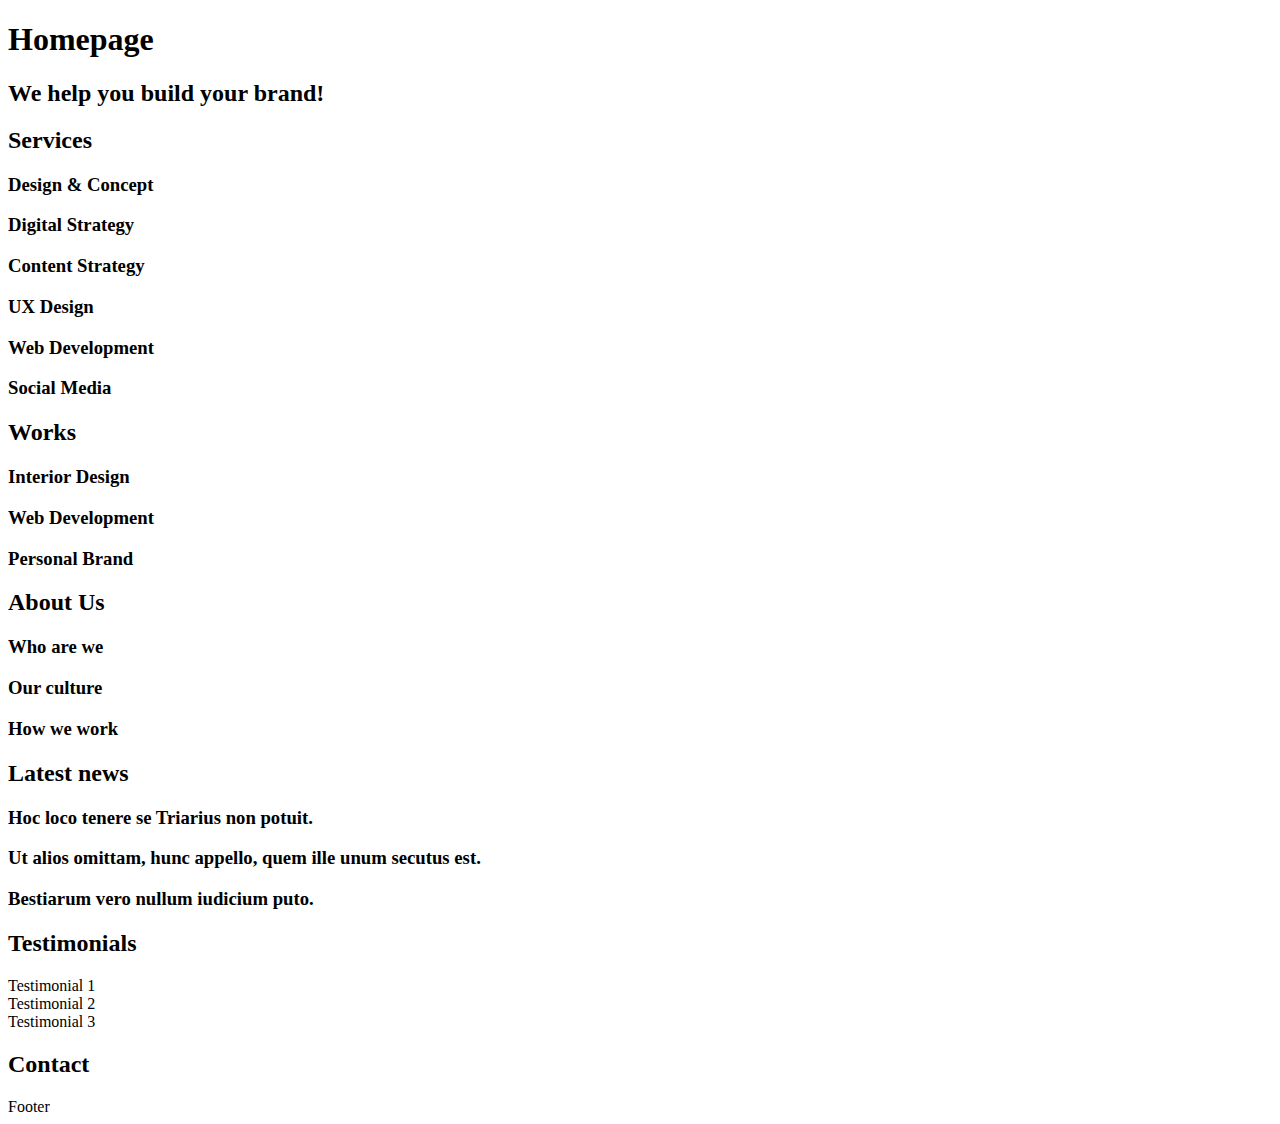
<file: 0x00-html_advanced/10-index.html>
<!DOCTYPE html>
<html lang="en" dir="ltr">
  <head>
    <meta charset="utf-8">
    <meta name="viewport" content="width=device-width, initial-scale=1.0, viewport-fit=cover">
    <meta name="description" content="Techium is a digital agency">
    <link rel="icon" type="image/png" sizes="32x32" href="./favicon.png">
    <link rel="icon" type="image/x-icon" href="./favicon.ico">
    <title>Homepage - Techium</title>
  </head>
  <body>
    <header>
      <nav></nav>
    </header>
    <main>
      <h1>Homepage</h1>
      <section>
        <h2>We help you build your brand!</h2>
      </section>
      <section>
        <h2>Services</h2>
        <h3>Design & Concept</h3>
        <h3>Digital Strategy</h3>
        <h3>Content Strategy</h3>
        <h3>UX Design</h3>
        <h3>Web Development</h3>
        <h3>Social Media</h3>
      </section>
      <section>
        <h2>Works</h2>
        <article>
          <h3>Interior Design</h3>
        </article>
        <article>
          <h3>Web Development</h3>
        </article>
        <article>
          <h3>Personal Brand</h3>
        </article>
      </section>
      <section>
        <h2>About Us</h2>
        <h3>Who are we</h3>
        <h3>Our culture</h3>
        <h3>How we work</h3>
      </section>
      <section>
        <h2>Latest news</h2>
        <article>
          <h3>Hoc loco tenere se Triarius non potuit.</h3>
        </article>
        <article>
          <h3>Ut alios omittam, hunc appello, quem ille unum secutus est.</h3>
        </article>
        <article>
          <h3>Bestiarum vero nullum iudicium puto.</h3>
        </article>
      </section>
      <section>
        <h2>Testimonials</h2>
        <article>Testimonial 1</article>
        <article>Testimonial 2</article>
        <article>Testimonial 3</article>
      </section>
      <section>
        <h2>Contact</h2>
      </section>
    </main>
    <footer>Footer</footer>
  </body>
</html>
</file>
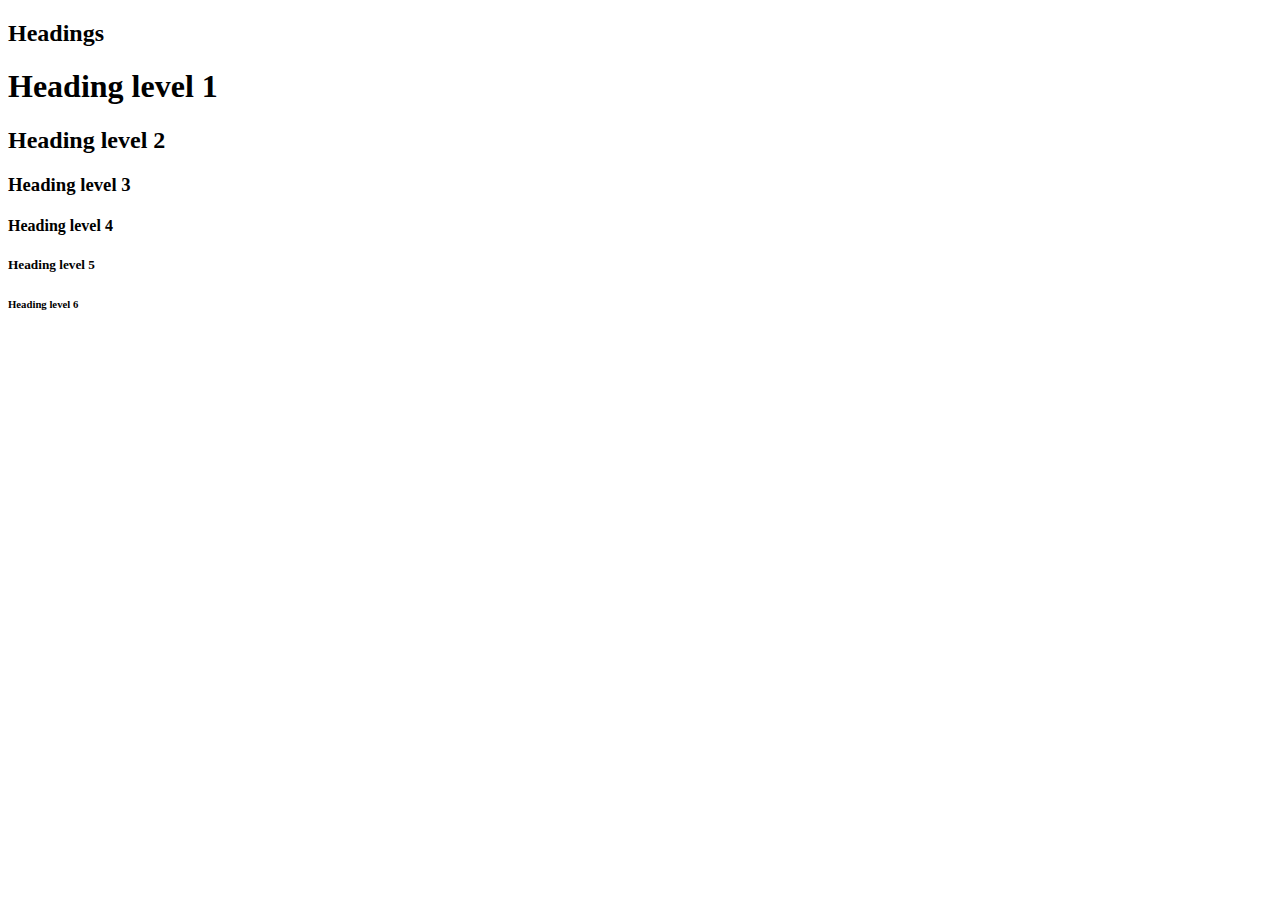
<file: 0x00-html_advanced/11-styleguide.html>
<!DOCTYPE html>
<html lang="en" dir="ltr">
  <head>
    <meta charset="utf-8">
    <meta name="viewport" content="width=device-width, initial-scale=1.0, viewport-fit=cover">
    <meta name="description" content="Techium is a digital agency">
    <link rel="icon" type="image/png" sizes="32x32" href="./favicon.png">
    <link rel="icon" type="image/x-icon" href="./favicon.ico">
    <title>Styleguide - Techium</title>
  </head>
  <body>
    <header></header>
    <main>
      <section>
        <header>
          <h2>Headings</h2>
        </header>
        <h1>Heading level 1</h1>
        <h2>Heading level 2</h2>
        <h3>Heading level 3</h3>
        <h4>Heading level 4</h4>
        <h5>Heading level 5</h5>
        <h6>Heading level 6</h6>
      </section>
    </main>
    <footer></footer>
  </body>
</html>
</file>
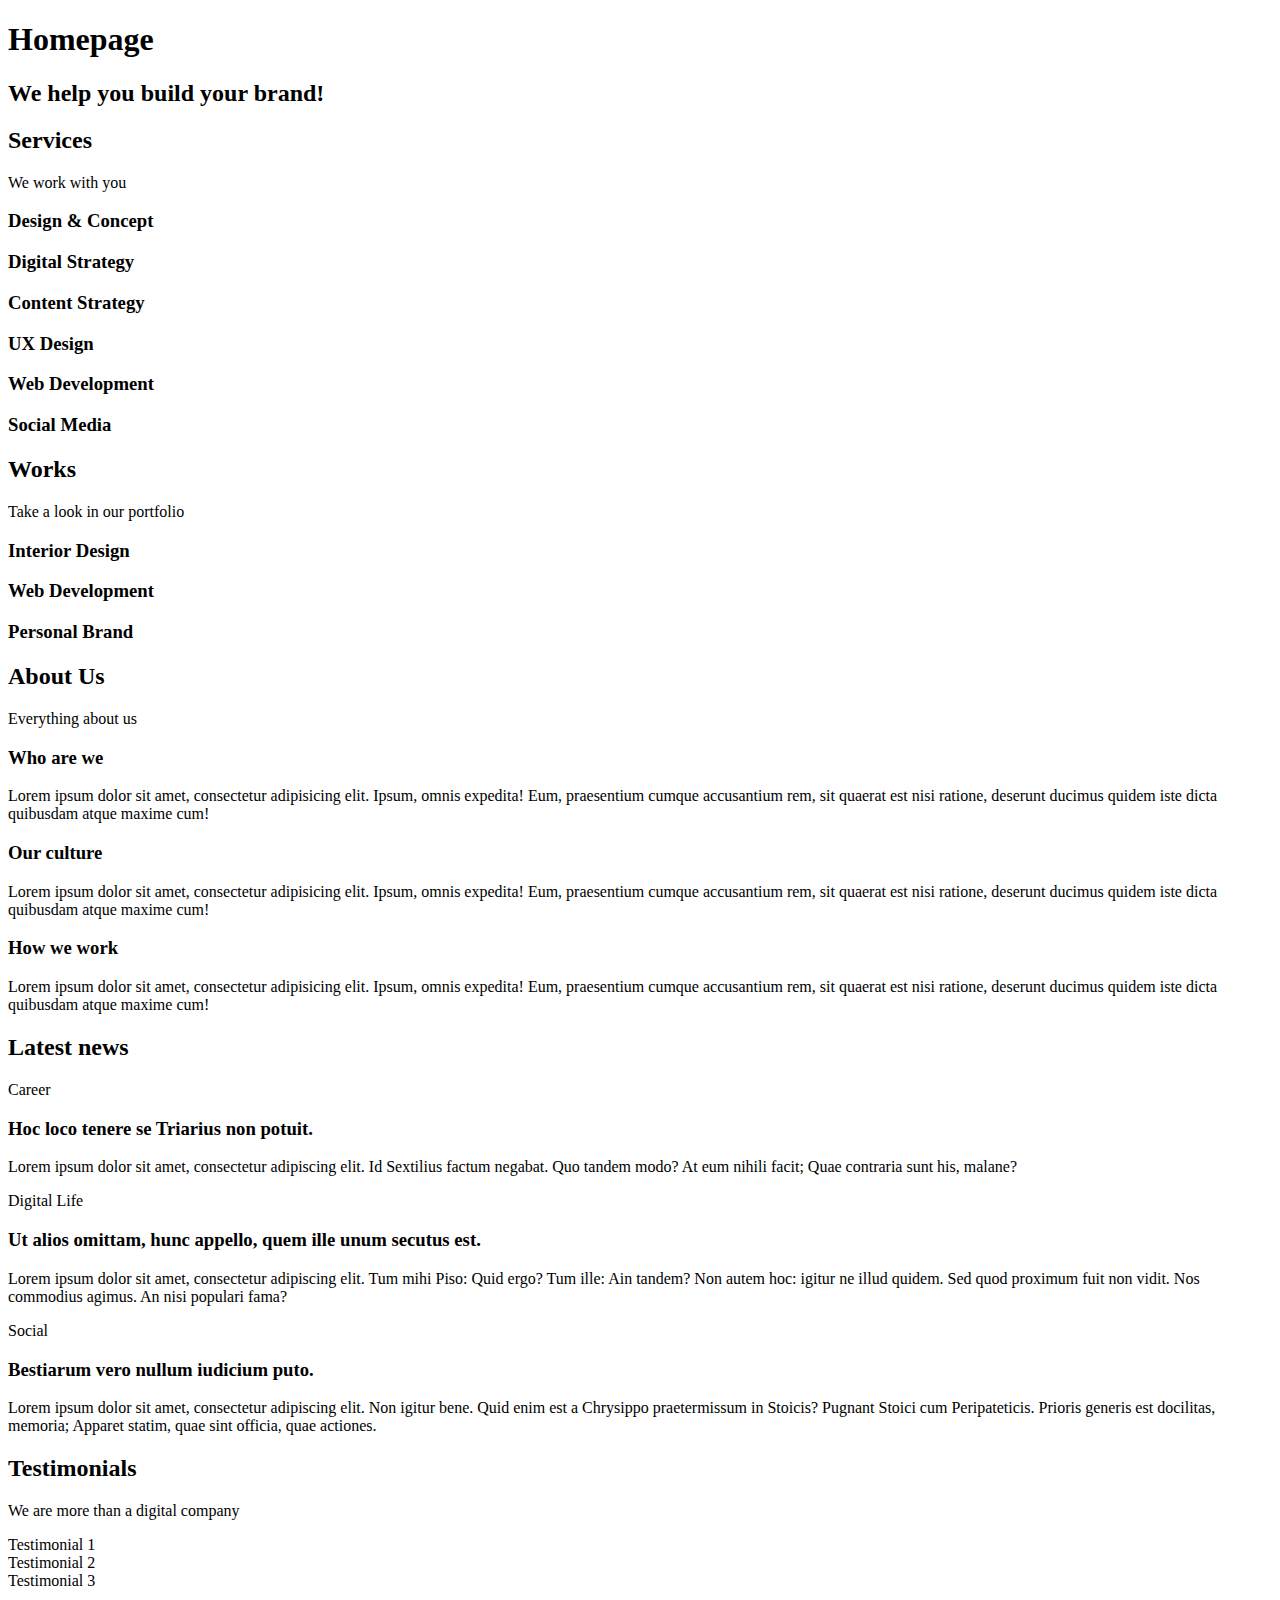
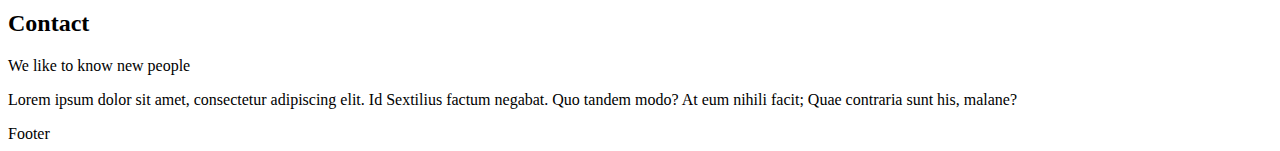
<file: 0x00-html_advanced/12-index.html>
<!DOCTYPE html>
<html lang="en" dir="ltr">
  <head>
    <meta charset="utf-8">
    <meta name="viewport" content="width=device-width, initial-scale=1.0, viewport-fit=cover">
    <meta name="description" content="Techium is a digital agency">
    <link rel="icon" type="image/png" sizes="32x32" href="./favicon.png">
    <link rel="icon" type="image/x-icon" href="./favicon.ico">
    <title>Homepage - Techium</title>
  </head>
  <body>
    <header>
      <nav></nav>
    </header>
    <main>
      <h1>Homepage</h1>
      <section>
        <h2>We help you build your brand!</h2>
      </section>
      <section>
        <h2>Services</h2>
        <p>We work with you</p>
        <h3>Design & Concept</h3>
        <h3>Digital Strategy</h3>
        <h3>Content Strategy</h3>
        <h3>UX Design</h3>
        <h3>Web Development</h3>
        <h3>Social Media</h3>
      </section>
      <section>
        <h2>Works</h2>
        <p>Take a look in our portfolio</p>
        <article>
          <h3>Interior Design</h3>
        </article>
        <article>
          <h3>Web Development</h3>
        </article>
        <article>
          <h3>Personal Brand</h3>
        </article>
      </section>
      <section>
        <h2>About Us</h2>
        <p>Everything about us</p>
        <h3>Who are we</h3>
        <p>
          Lorem ipsum dolor sit amet, consectetur adipisicing elit. Ipsum, omnis expedita! Eum, 
          praesentium cumque accusantium rem, sit quaerat est nisi ratione, deserunt ducimus quidem 
          iste dicta quibusdam atque maxime cum!
        </p>
        <h3>Our culture</h3>
        <p>
          Lorem ipsum dolor sit amet, consectetur adipisicing elit. Ipsum, omnis expedita! Eum, 
          praesentium cumque accusantium rem, sit quaerat est nisi ratione, deserunt ducimus quidem 
          iste dicta quibusdam atque maxime cum!
        </p>
        <h3>How we work</h3>
        <p>
          Lorem ipsum dolor sit amet, consectetur adipisicing elit. Ipsum, omnis expedita! Eum, 
          praesentium cumque accusantium rem, sit quaerat est nisi ratione, deserunt ducimus quidem 
          iste dicta quibusdam atque maxime cum!
        </p>
      </section>
      <section>
        <h2>Latest news</h2>
        <article>
          <p>Career</p>
          <h3>Hoc loco tenere se Triarius non potuit.</h3>
          <p>
            Lorem ipsum dolor sit amet, consectetur adipiscing elit. Id Sextilius factum negabat. 
            Quo tandem modo? At eum nihili facit; Quae contraria sunt his, malane?
          </p>
        </article>
        <article>
          <p>Digital Life</p>
          <h3>Ut alios omittam, hunc appello, quem ille unum secutus est.</h3>
          <p>
            Lorem ipsum dolor sit amet, consectetur adipiscing elit. Tum mihi Piso: 
            Quid ergo? Tum ille: Ain tandem? Non autem hoc: igitur ne illud quidem. Sed quod proximum fuit non vidit. 
            Nos commodius agimus. An nisi populari fama?
          </p>
        </article>
        <article>
          <p>Social</p>
          <h3>Bestiarum vero nullum iudicium puto.</h3>
          <p>
            Lorem ipsum dolor sit amet, consectetur adipiscing elit. Non igitur bene. 
            Quid enim est a Chrysippo praetermissum in Stoicis? Pugnant Stoici cum Peripateticis. 
            Prioris generis est docilitas, memoria; Apparet statim, quae sint officia, quae actiones.
          </p>
        </article>
      </section>
      <section>
        <h2>Testimonials</h2>
        <p>We are more than a digital company</p>
        <article>Testimonial 1</article>
        <article>Testimonial 2</article>
        <article>Testimonial 3</article>
      </section>
      <section>
        <h2>Contact</h2>
        <p>We like to know new people</p>
        <p>
          Lorem ipsum dolor sit amet, consectetur adipiscing elit. Id Sextilius factum negabat. 
          Quo tandem modo? At eum nihili facit; Quae contraria sunt his, malane?
        </p>
      </section>
    </main>
    <footer>Footer</footer>
  </body>
</html>
</file>
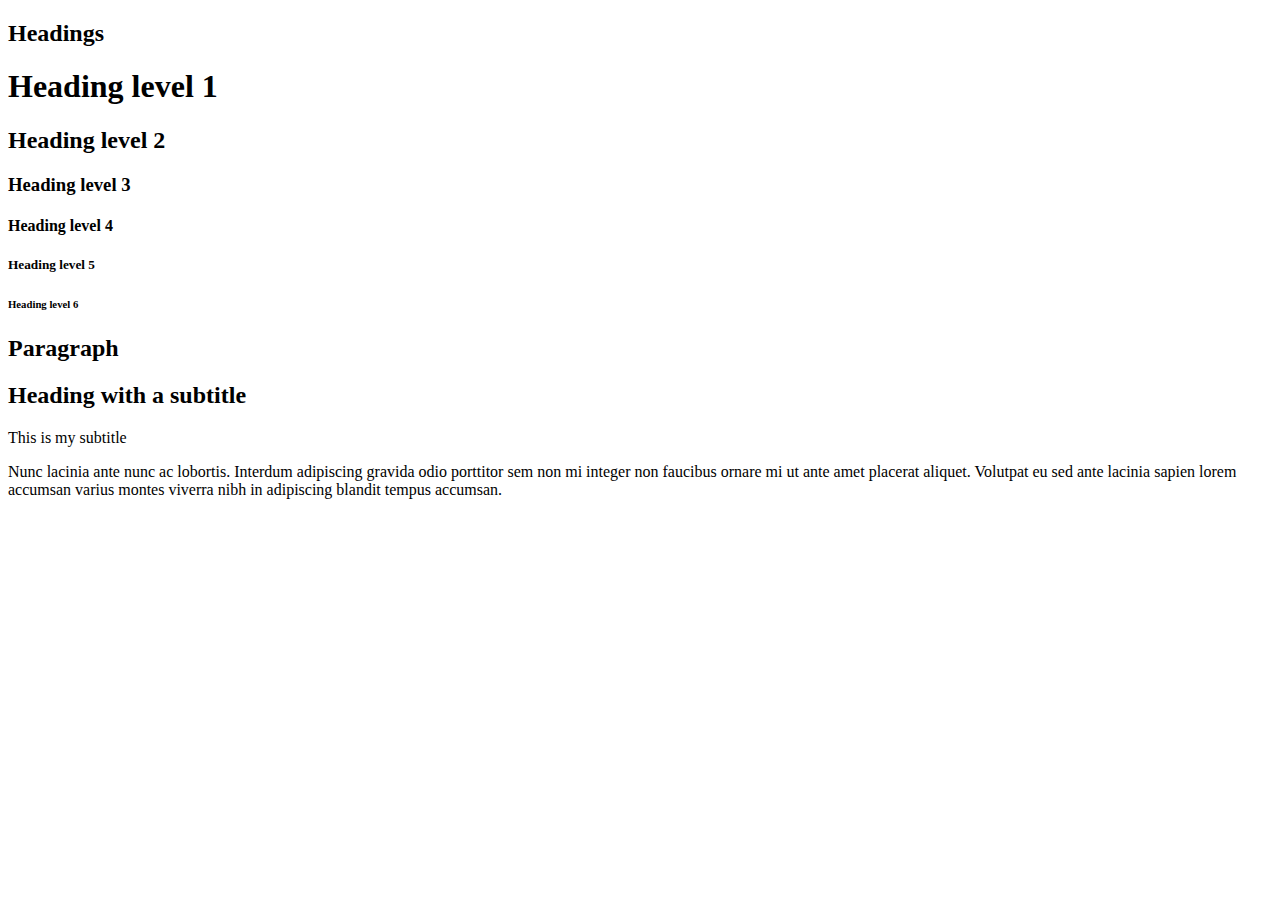
<file: 0x00-html_advanced/13-styleguide.html>
<!DOCTYPE html>
<html lang="en" dir="ltr">
  <head>
    <meta charset="utf-8">
    <meta name="viewport" content="width=device-width, initial-scale=1.0, viewport-fit=cover">
    <meta name="description" content="Techium is a digital agency">
    <link rel="icon" type="image/png" sizes="32x32" href="./favicon.png">
    <link rel="icon" type="image/x-icon" href="./favicon.ico">
    <title>Styleguide - Techium</title>
  </head>
  <body>
    <header></header>
    <main>
      <section>
        <header>
          <h2>Headings</h2>
        </header>
        <h1>Heading level 1</h1>
        <h2>Heading level 2</h2>
        <h3>Heading level 3</h3>
        <h4>Heading level 4</h4>
        <h5>Heading level 5</h5>
        <h6>Heading level 6</h6>
      </section>
      <section>
        <header>
          <h2>Paragraph</h2>
        </header>
        <h2>Heading with a subtitle</h2>
        <p>This is my subtitle</p>
        <p>
          Nunc lacinia ante nunc ac lobortis. Interdum adipiscing gravida odio porttitor sem 
          non mi integer non faucibus ornare mi ut ante amet placerat aliquet. Volutpat eu sed ante 
          lacinia sapien lorem accumsan varius montes viverra nibh in adipiscing blandit tempus 
          accumsan.
        </p>
      </section>
    </main>
    <footer></footer>
  </body>
</html>
</file>
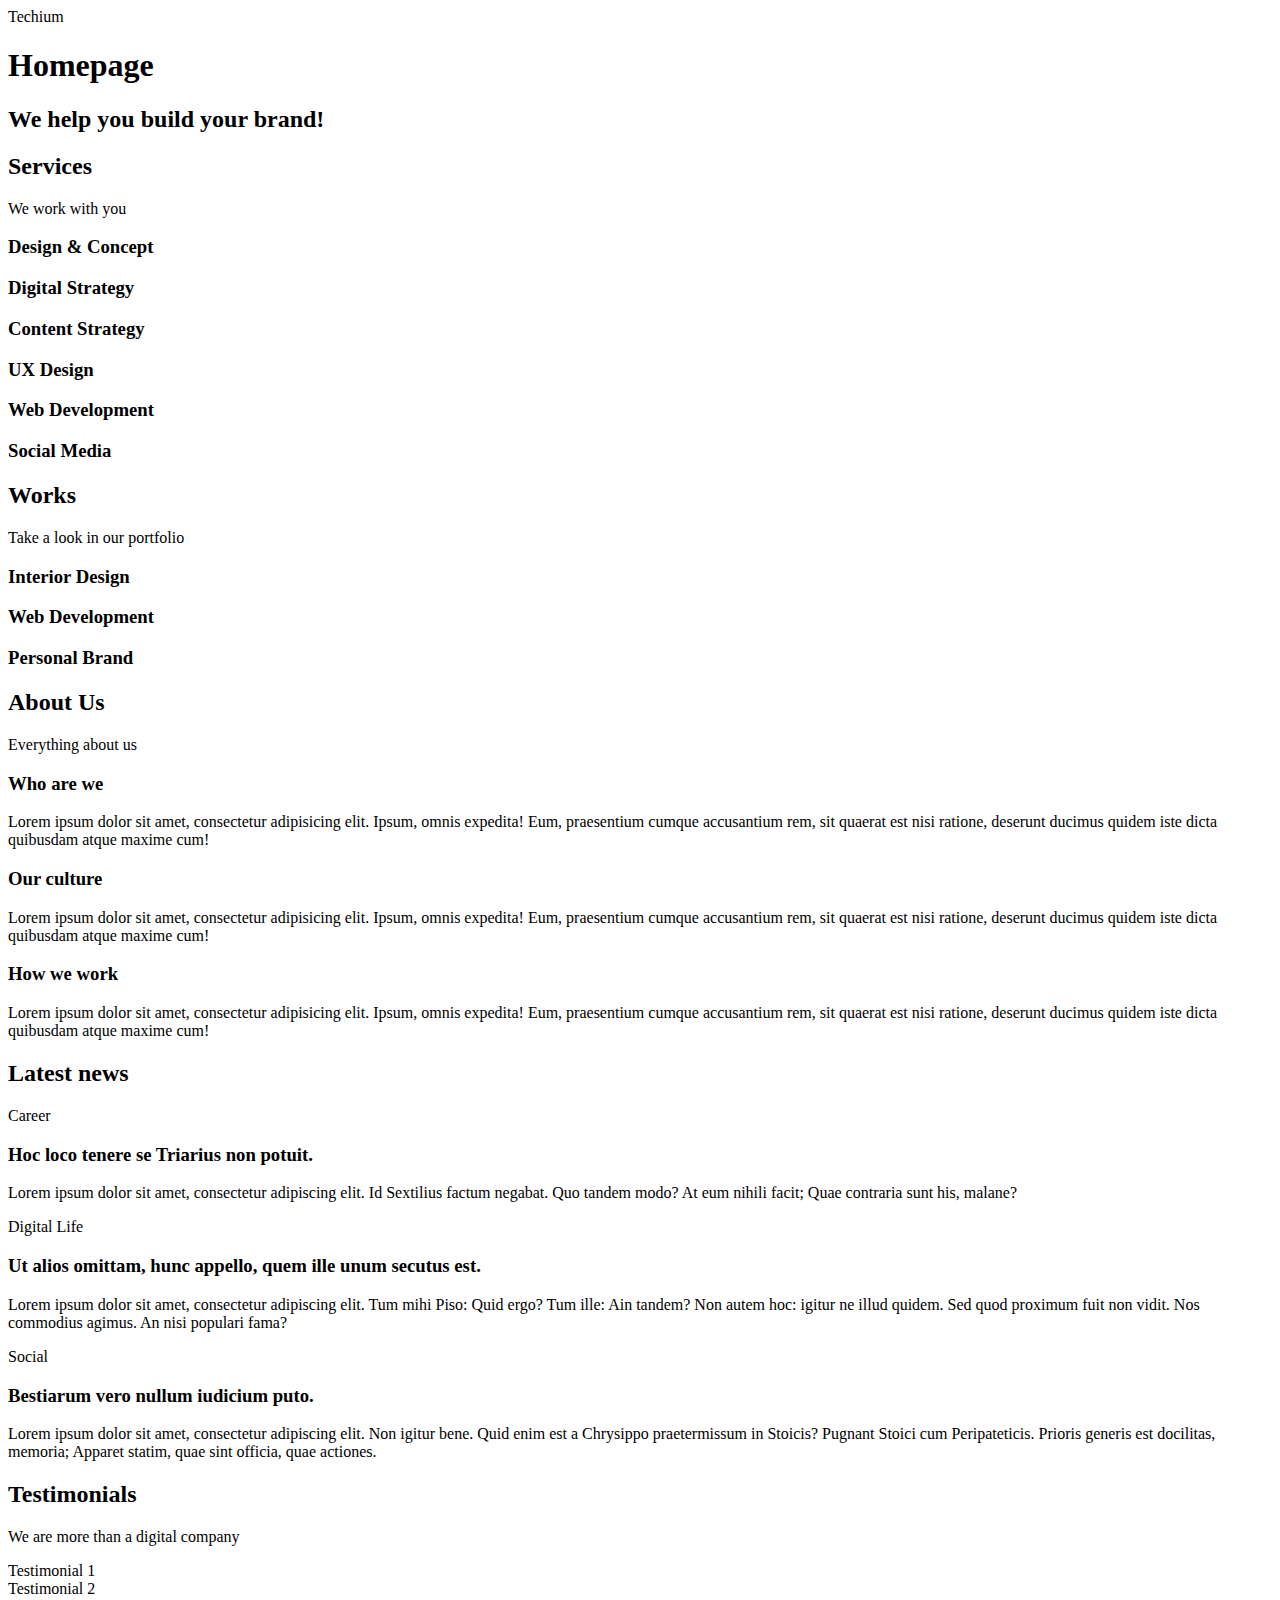
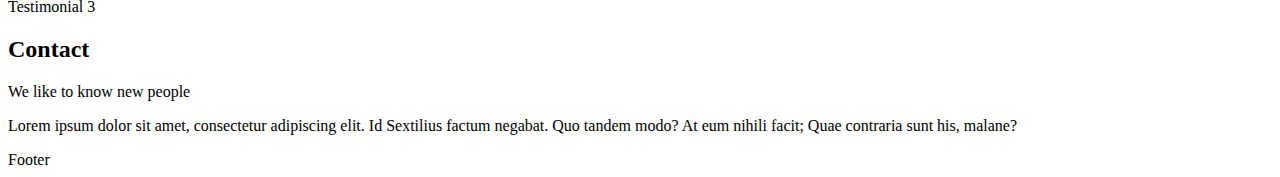
<file: 0x00-html_advanced/14-index.html>
<!DOCTYPE html>
<html lang="en" dir="ltr">
  <head>
    <meta charset="utf-8">
    <meta name="viewport" content="width=device-width, initial-scale=1.0, viewport-fit=cover">
    <meta name="description" content="Techium is a digital agency">
    <link rel="icon" type="image/png" sizes="32x32" href="./favicon.png">
    <link rel="icon" type="image/x-icon" href="./favicon.ico">
    <title>Homepage - Techium</title>
  </head>
  <body>
    <header>
      <span>Techium</span>
      <nav></nav>
    </header>
    <main>
      <h1>Homepage</h1>
      <section>
        <h2>We help you build your brand!</h2>
      </section>
      <section>
        <h2>Services</h2>
        <p>We work with you</p>
        <h3>Design & Concept</h3>
        <h3>Digital Strategy</h3>
        <h3>Content Strategy</h3>
        <h3>UX Design</h3>
        <h3>Web Development</h3>
        <h3>Social Media</h3>
      </section>
      <section>
        <h2>Works</h2>
        <p>Take a look in our portfolio</p>
        <article>
          <h3>Interior Design</h3>
        </article>
        <article>
          <h3>Web Development</h3>
        </article>
        <article>
          <h3>Personal Brand</h3>
        </article>
      </section>
      <section>
        <h2>About Us</h2>
        <p>Everything about us</p>
        <h3>Who are we</h3>
        <p>
          Lorem ipsum dolor sit amet, consectetur adipisicing elit. Ipsum, omnis expedita! Eum, 
          praesentium cumque accusantium rem, sit quaerat est nisi ratione, deserunt ducimus quidem 
          iste dicta quibusdam atque maxime cum!
        </p>
        <h3>Our culture</h3>
        <p>
          Lorem ipsum dolor sit amet, consectetur adipisicing elit. Ipsum, omnis expedita! Eum, 
          praesentium cumque accusantium rem, sit quaerat est nisi ratione, deserunt ducimus quidem 
          iste dicta quibusdam atque maxime cum!
        </p>
        <h3>How we work</h3>
        <p>
          Lorem ipsum dolor sit amet, consectetur adipisicing elit. Ipsum, omnis expedita! Eum, 
          praesentium cumque accusantium rem, sit quaerat est nisi ratione, deserunt ducimus quidem 
          iste dicta quibusdam atque maxime cum!
        </p>
      </section>
      <section>
        <h2>Latest news</h2>
        <article>
          <p>Career</p>
          <h3>Hoc loco tenere se Triarius non potuit.</h3>
          <p>
            Lorem ipsum dolor sit amet, consectetur adipiscing elit. Id Sextilius factum negabat. 
            Quo tandem modo? At eum nihili facit; Quae contraria sunt his, malane?
          </p>
        </article>
        <article>
          <p>Digital Life</p>
          <h3>Ut alios omittam, hunc appello, quem ille unum secutus est.</h3>
          <p>
            Lorem ipsum dolor sit amet, consectetur adipiscing elit. Tum mihi Piso: 
            Quid ergo? Tum ille: Ain tandem? Non autem hoc: igitur ne illud quidem. Sed quod proximum fuit non vidit. 
            Nos commodius agimus. An nisi populari fama?
          </p>
        </article>
        <article>
          <p>Social</p>
          <h3>Bestiarum vero nullum iudicium puto.</h3>
          <p>
            Lorem ipsum dolor sit amet, consectetur adipiscing elit. Non igitur bene. 
            Quid enim est a Chrysippo praetermissum in Stoicis? Pugnant Stoici cum Peripateticis. 
            Prioris generis est docilitas, memoria; Apparet statim, quae sint officia, quae actiones.
          </p>
        </article>
      </section>
      <section>
        <h2>Testimonials</h2>
        <p>We are more than a digital company</p>
        <article>Testimonial 1</article>
        <article>Testimonial 2</article>
        <article>Testimonial 3</article>
      </section>
      <section>
        <h2>Contact</h2>
        <p>We like to know new people</p>
        <p>
          Lorem ipsum dolor sit amet, consectetur adipiscing elit. Id Sextilius factum negabat. 
          Quo tandem modo? At eum nihili facit; Quae contraria sunt his, malane?
        </p>
      </section>
    </main>
    <footer>Footer</footer>
  </body>
</html>
</file>
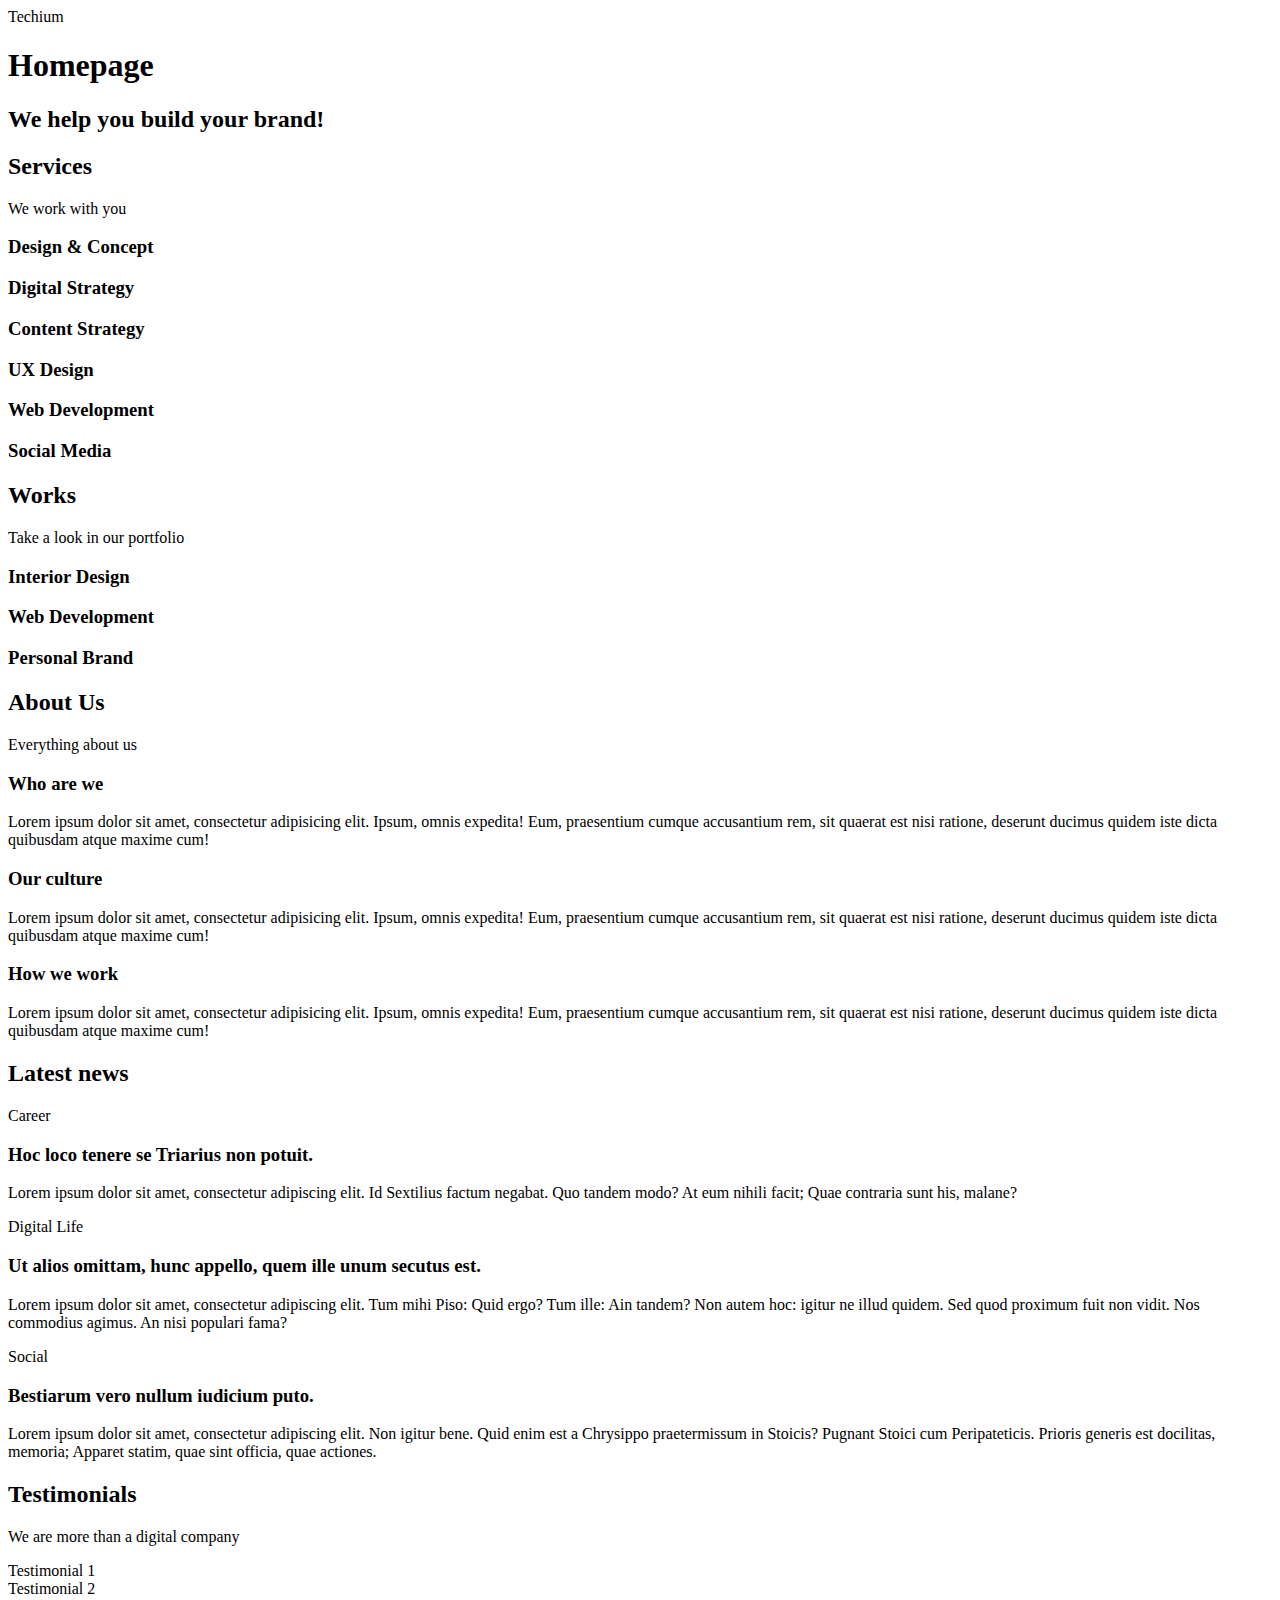
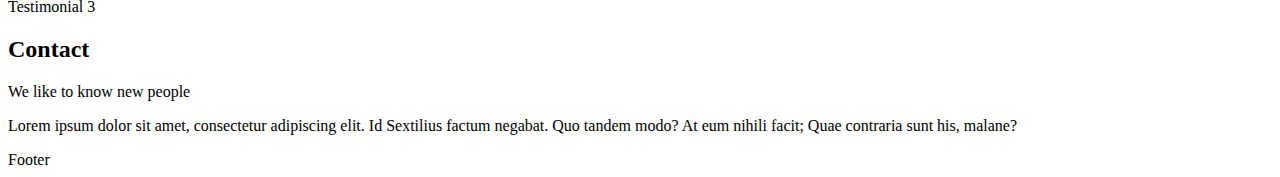
<file: 0x00-html_advanced/15-index.html>
<!DOCTYPE html>
<html lang="en" dir="ltr">
  <head>
    <meta charset="utf-8">
    <meta name="viewport" content="width=device-width, initial-scale=1.0, viewport-fit=cover">
    <meta name="description" content="Techium is a digital agency">
    <link rel="icon" type="image/png" sizes="32x32" href="./favicon.png">
    <link rel="icon" type="image/x-icon" href="./favicon.ico">
    <title>Homepage - Techium</title>
  </head>
  <body>
    <header>
      <div>
        <span>Techium</span>
      <nav></nav>
      </div>
    </header>
    <main>
      <h1>Homepage</h1>
      <section>
        <div>
          <h2>We help you build your brand!</h2>
        </div>
      </section>
      <section>
        <div>
          <h2>Services</h2>
          <p>We work with you</p>
          <h3>Design & Concept</h3>
          <h3>Digital Strategy</h3>
          <h3>Content Strategy</h3>
          <h3>UX Design</h3>
          <h3>Web Development</h3>
          <h3>Social Media</h3>
        </div>
      </section>
      <section>
        <div>
          <h2>Works</h2>
          <p>Take a look in our portfolio</p>
          <article>
            <h3>Interior Design</h3>
          </article>
          <article>
            <h3>Web Development</h3>
          </article>
          <article>
            <h3>Personal Brand</h3>
          </article>
        </div>
      </section>
      <section>
        <div>
          <h2>About Us</h2>
          <p>Everything about us</p>
          <h3>Who are we</h3>
          <p>
            Lorem ipsum dolor sit amet, consectetur adipisicing elit. Ipsum, omnis expedita! Eum, 
            praesentium cumque accusantium rem, sit quaerat est nisi ratione, deserunt ducimus quidem 
            iste dicta quibusdam atque maxime cum!
          </p>
          <h3>Our culture</h3>
          <p>
            Lorem ipsum dolor sit amet, consectetur adipisicing elit. Ipsum, omnis expedita! Eum, 
            praesentium cumque accusantium rem, sit quaerat est nisi ratione, deserunt ducimus quidem 
            iste dicta quibusdam atque maxime cum!
          </p>
          <h3>How we work</h3>
          <p>
            Lorem ipsum dolor sit amet, consectetur adipisicing elit. Ipsum, omnis expedita! Eum, 
            praesentium cumque accusantium rem, sit quaerat est nisi ratione, deserunt ducimus quidem 
            iste dicta quibusdam atque maxime cum!
          </p>
        </div>
      </section>
      <section>
        <div>
          <h2>Latest news</h2>
          <article>
            <p>Career</p>
            <h3>Hoc loco tenere se Triarius non potuit.</h3>
            <p>
              Lorem ipsum dolor sit amet, consectetur adipiscing elit. Id Sextilius factum negabat. 
              Quo tandem modo? At eum nihili facit; Quae contraria sunt his, malane?
            </p>
          </article>
          <article>
            <p>Digital Life</p>
            <h3>Ut alios omittam, hunc appello, quem ille unum secutus est.</h3>
            <p>
              Lorem ipsum dolor sit amet, consectetur adipiscing elit. Tum mihi Piso: 
              Quid ergo? Tum ille: Ain tandem? Non autem hoc: igitur ne illud quidem. Sed quod proximum fuit non vidit. 
              Nos commodius agimus. An nisi populari fama?
            </p>
          </article>
          <article>
            <p>Social</p>
            <h3>Bestiarum vero nullum iudicium puto.</h3>
            <p>
              Lorem ipsum dolor sit amet, consectetur adipiscing elit. Non igitur bene. 
              Quid enim est a Chrysippo praetermissum in Stoicis? Pugnant Stoici cum Peripateticis. 
              Prioris generis est docilitas, memoria; Apparet statim, quae sint officia, quae actiones.
            </p>
          </article>
        </div>
      </section>
      <section>
        <div>
          <h2>Testimonials</h2>
          <p>We are more than a digital company</p>
          <article>Testimonial 1</article>
          <article>Testimonial 2</article>
          <article>Testimonial 3</article>
        </div>
      </section>
      <section>
        <div>
          <h2>Contact</h2>
          <p>We like to know new people</p>
          <p>
            Lorem ipsum dolor sit amet, consectetur adipiscing elit. Id Sextilius factum negabat. 
            Quo tandem modo? At eum nihili facit; Quae contraria sunt his, malane?
          </p>
        </div>
      </section>
    </main>
    <footer>
      <div>
        Footer
      </div>
    </footer>
  </body>
</html>
</file>
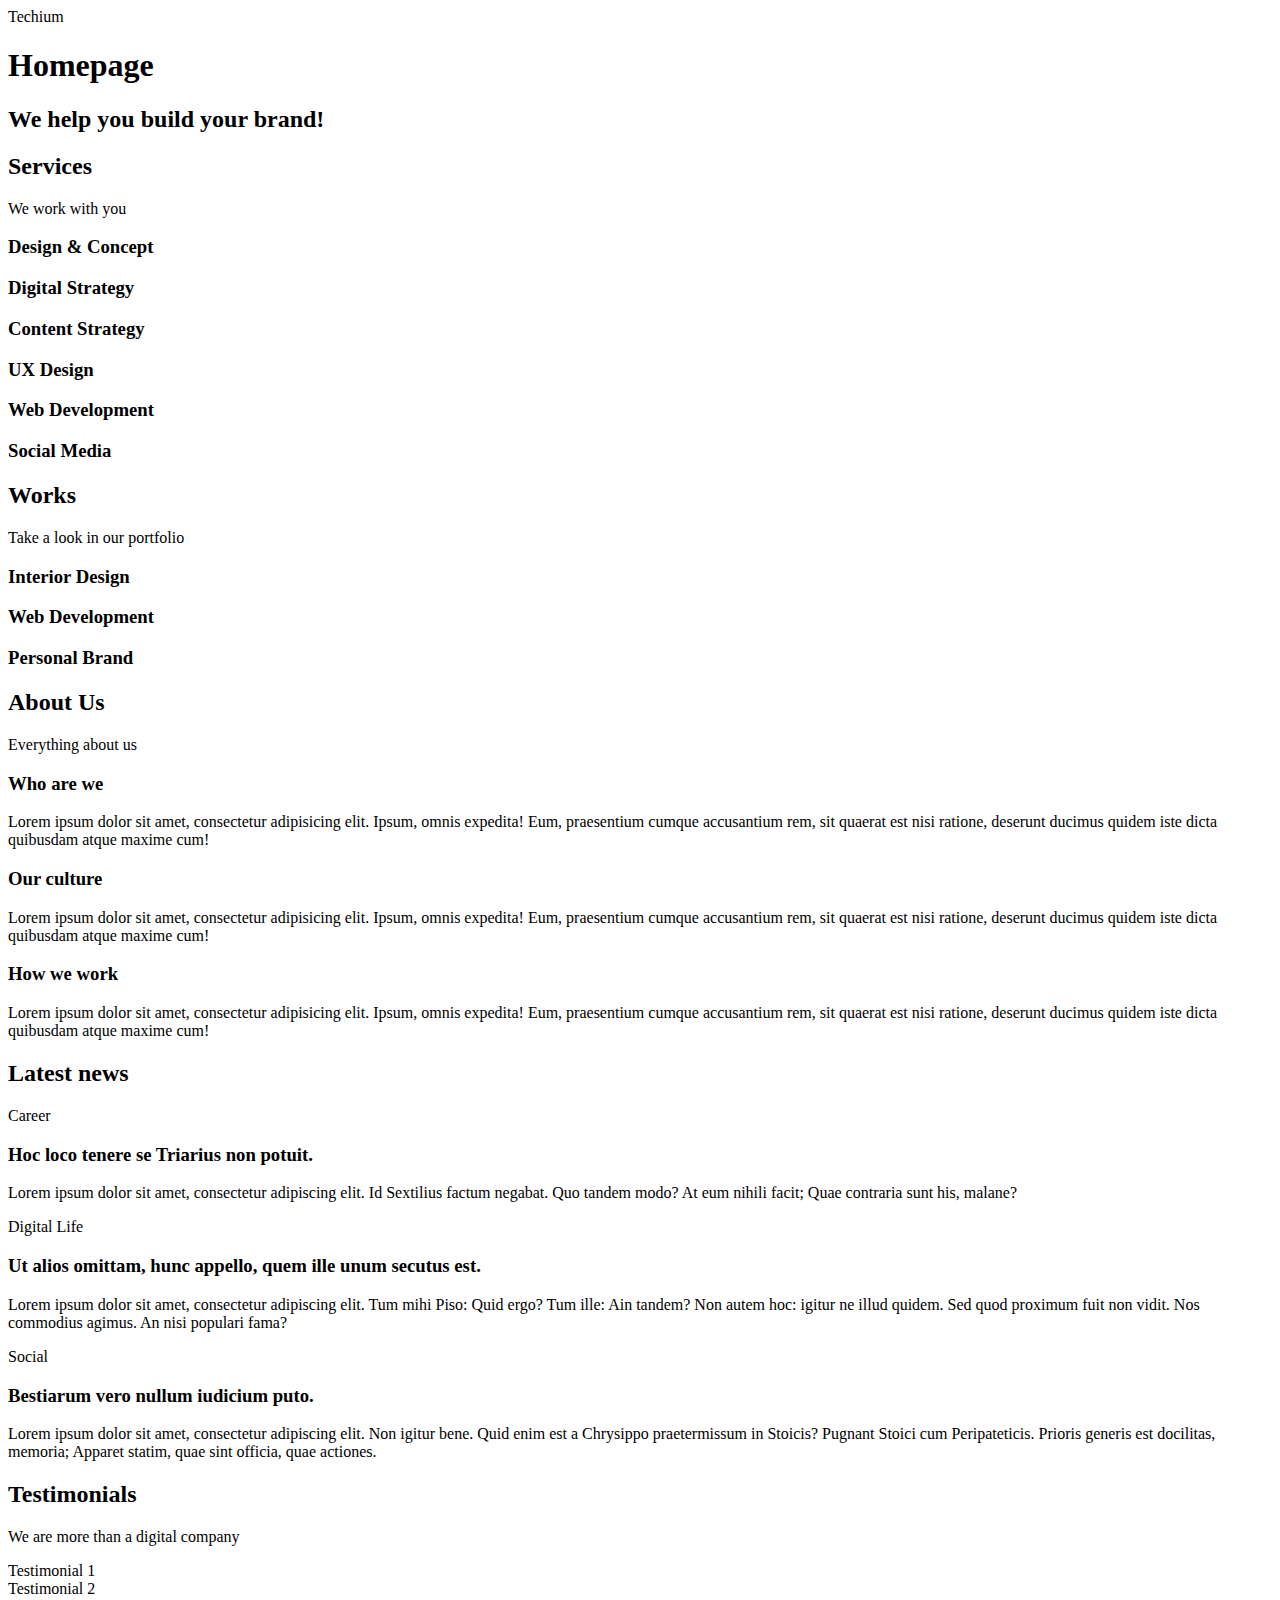
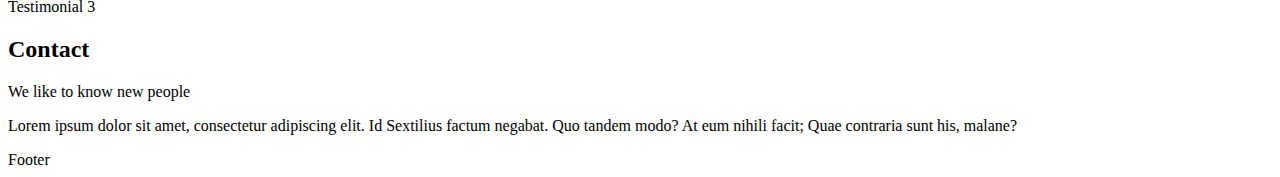
<file: 0x00-html_advanced/16-index.html>
<!DOCTYPE html>
<html lang="en" dir="ltr">
  <head>
    <meta charset="utf-8">
    <meta name="viewport" content="width=device-width, initial-scale=1.0, viewport-fit=cover">
    <meta name="description" content="Techium is a digital agency">
    <link rel="icon" type="image/png" sizes="32x32" href="./favicon.png">
    <link rel="icon" type="image/x-icon" href="./favicon.ico">
    <title>Homepage - Techium</title>
  </head>
  <body>
    <header>
      <div>
        <span>Techium</span>
      <nav></nav>
      </div>
    </header>
    <main>
      <h1>Homepage</h1>
      <section>
        <div>
          <h2>We help you build your brand!</h2>
        </div>
      </section>
      <section>
        <div>
          <header>
            <h2>Services</h2>
            <p>We work with you</p>
          </header>
          <div>
            <h3>Design & Concept</h3>
            <h3>Digital Strategy</h3>
            <h3>Content Strategy</h3>
            <h3>UX Design</h3>
            <h3>Web Development</h3>
            <h3>Social Media</h3>
          </div>
        </div>
      </section>
      <section>
        <div>
          <header>
            <h2>Works</h2>
            <p>Take a look in our portfolio</p>
          </header>
          <div>
            <article>
              <h3>Interior Design</h3>
            </article>
            <article>
              <h3>Web Development</h3>
            </article>
            <article>
              <h3>Personal Brand</h3>
            </article>
          </div>
        </div>
      </section>
      <section>
        <div>
          <header>
            <h2>About Us</h2>
            <p>Everything about us</p>
          </header>
          <div>
            <h3>Who are we</h3>
            <p>
              Lorem ipsum dolor sit amet, consectetur adipisicing elit. Ipsum, omnis expedita! Eum, 
              praesentium cumque accusantium rem, sit quaerat est nisi ratione, deserunt ducimus quidem 
              iste dicta quibusdam atque maxime cum!
            </p>
            <h3>Our culture</h3>
            <p>
              Lorem ipsum dolor sit amet, consectetur adipisicing elit. Ipsum, omnis expedita! Eum, 
              praesentium cumque accusantium rem, sit quaerat est nisi ratione, deserunt ducimus quidem 
              iste dicta quibusdam atque maxime cum!
            </p>
            <h3>How we work</h3>
            <p>
              Lorem ipsum dolor sit amet, consectetur adipisicing elit. Ipsum, omnis expedita! Eum, 
              praesentium cumque accusantium rem, sit quaerat est nisi ratione, deserunt ducimus quidem 
              iste dicta quibusdam atque maxime cum!
            </p>
          </div>
        </div>
      </section>
      <section>
        <div>
          <header>
            <h2>Latest news</h2>
          </header>
          <div>
            <article>
              <p>Career</p>
              <h3>Hoc loco tenere se Triarius non potuit.</h3>
              <p>
                Lorem ipsum dolor sit amet, consectetur adipiscing elit. Id Sextilius factum negabat. 
                Quo tandem modo? At eum nihili facit; Quae contraria sunt his, malane?
              </p>
            </article>
            <article>
              <p>Digital Life</p>
              <h3>Ut alios omittam, hunc appello, quem ille unum secutus est.</h3>
              <p>
                Lorem ipsum dolor sit amet, consectetur adipiscing elit. Tum mihi Piso: 
                Quid ergo? Tum ille: Ain tandem? Non autem hoc: igitur ne illud quidem. Sed quod proximum fuit non vidit. 
                Nos commodius agimus. An nisi populari fama?
              </p>
            </article>
            <article>
              <p>Social</p>
              <h3>Bestiarum vero nullum iudicium puto.</h3>
              <p>
                Lorem ipsum dolor sit amet, consectetur adipiscing elit. Non igitur bene. 
                Quid enim est a Chrysippo praetermissum in Stoicis? Pugnant Stoici cum Peripateticis. 
                Prioris generis est docilitas, memoria; Apparet statim, quae sint officia, quae actiones.
              </p>
            </article>
          </div>
        </div>
      </section>
      <section>
        <div>
          <header>
            <h2>Testimonials</h2>
            <p>We are more than a digital company</p>
          </header>
          <div>
            <article>Testimonial 1</article>
            <article>Testimonial 2</article>
            <article>Testimonial 3</article>
          </div>
        </div>
      </section>
      <section>
        <div>
          <header>
            <h2>Contact</h2>
            <p>We like to know new people</p>
          </header>
          <div>
            <p>
              Lorem ipsum dolor sit amet, consectetur adipiscing elit. Id Sextilius factum negabat. 
              Quo tandem modo? At eum nihili facit; Quae contraria sunt his, malane?
            </p>
          </div>
        </div>
      </section>
    </main>
    <footer>
      <div>
        Footer
      </div>
    </footer>
  </body>
</html>
</file>
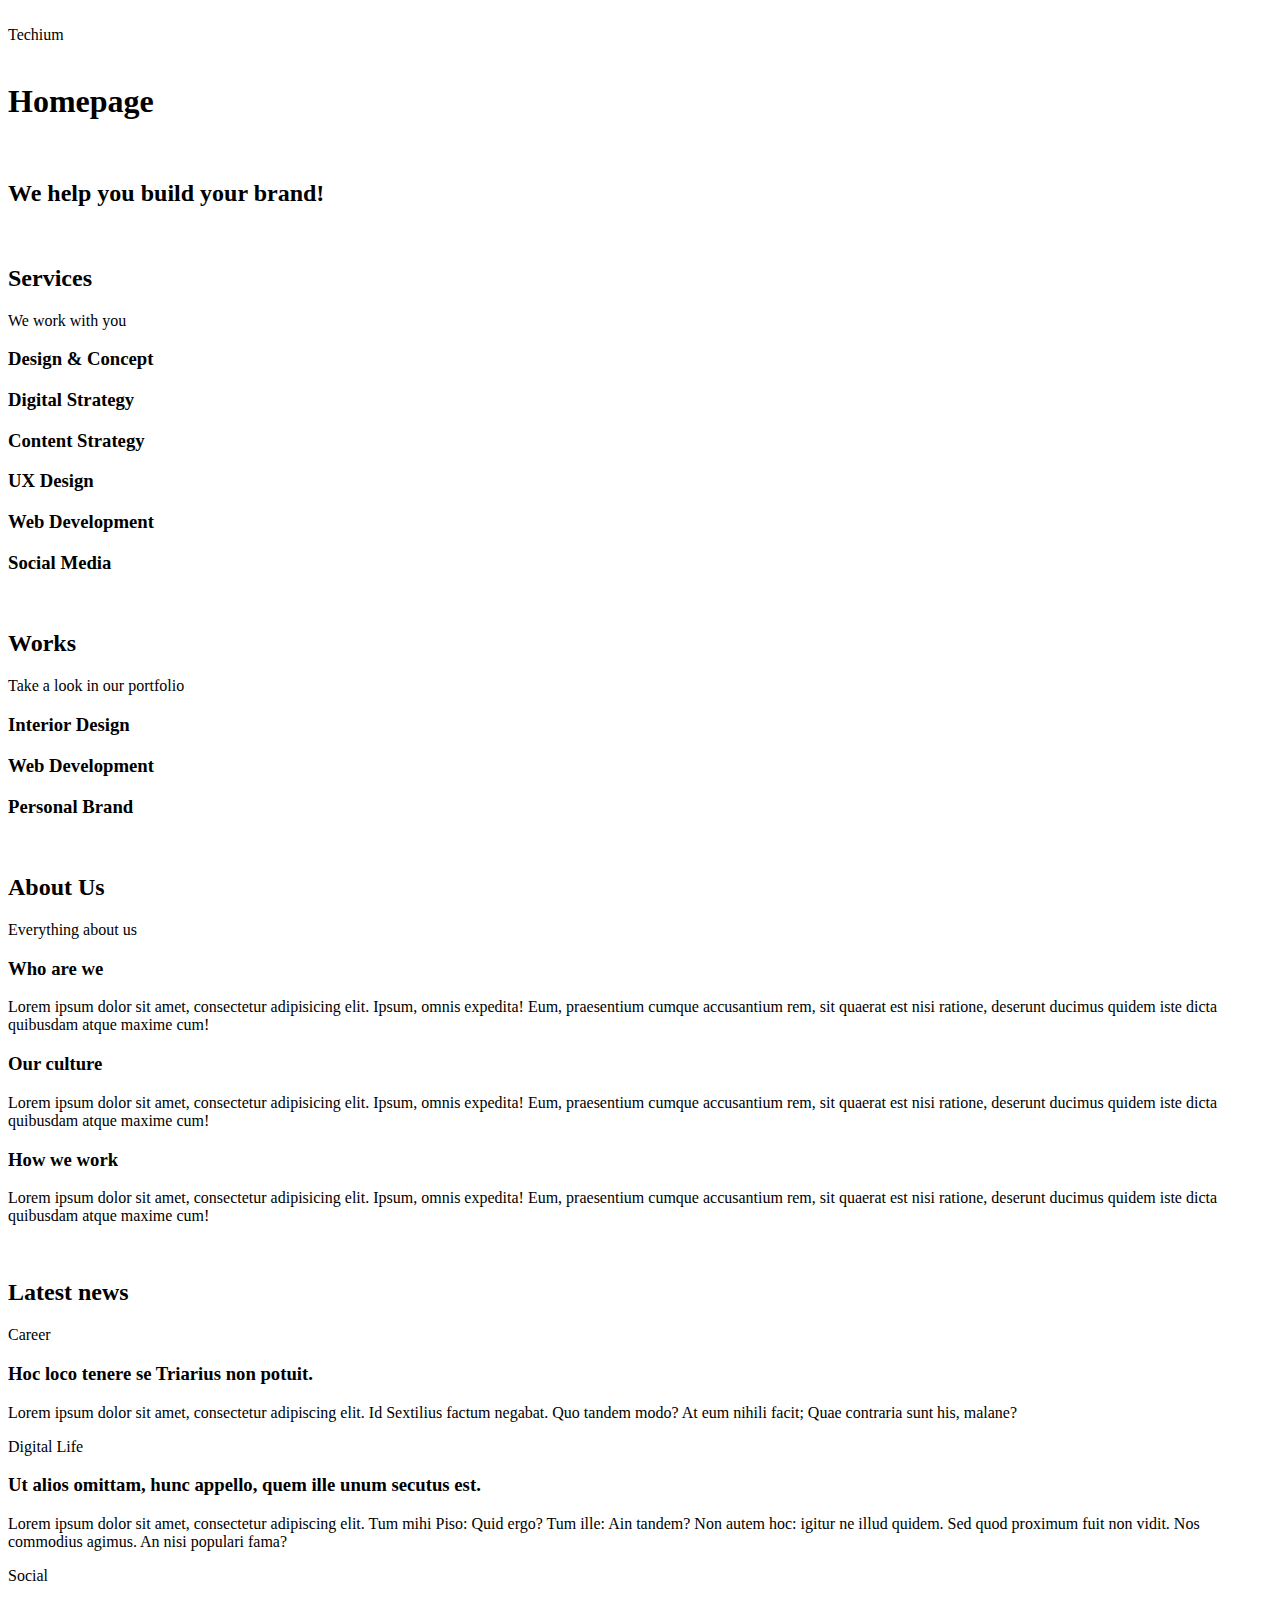
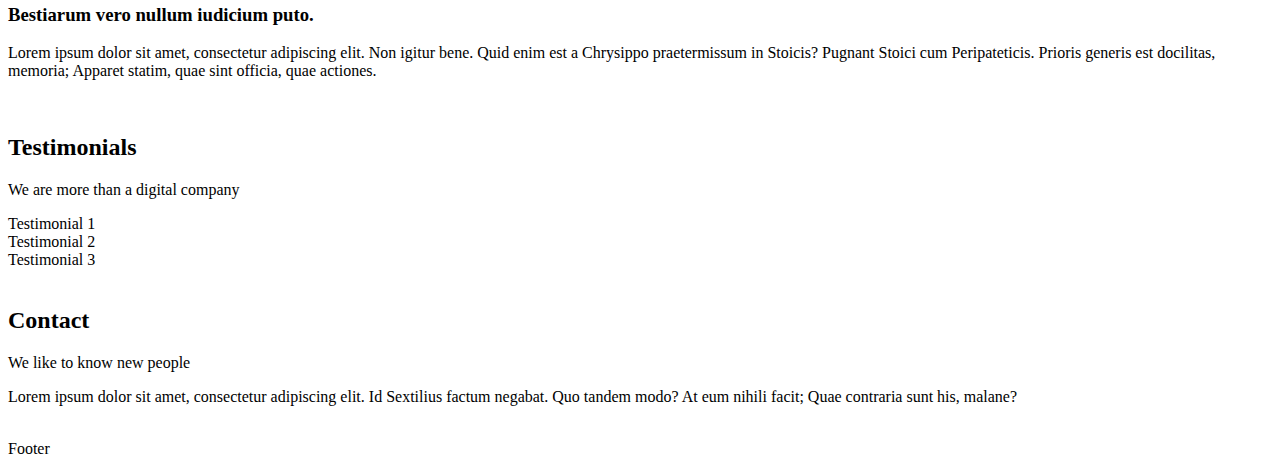
<file: 0x00-html_advanced/17-index.html>
<!DOCTYPE html>
<html lang="en" dir="ltr">
  <head>
    <meta charset="utf-8">
    <meta name="viewport" content="width=device-width, initial-scale=1.0, viewport-fit=cover">
    <meta name="description" content="Techium is a digital agency">
    <link rel="icon" type="image/png" sizes="32x32" href="./favicon.png">
    <link rel="icon" type="image/x-icon" href="./favicon.ico">
    <title>Homepage - Techium</title>
  </head>
  <body>
    <br>
    <!-- Header -->
    <header>
      <div>
        <span>Techium</span>
      <nav></nav>
      </div>
    </header>
    <br>
    <!-- Main -->
    <main>
      <h1>Homepage</h1>
      <br>
      <!-- Hero section -->
      <section>
        <div>
          <h2>We help you build your brand!</h2>
        </div>
      </section>
      <br>
      <!-- Services section -->
      <section>
        <div>
          <header>
            <h2>Services</h2>
            <p>We work with you</p>
          </header>
          <div>
            <h3>Design & Concept</h3>
            <h3>Digital Strategy</h3>
            <h3>Content Strategy</h3>
            <h3>UX Design</h3>
            <h3>Web Development</h3>
            <h3>Social Media</h3>
          </div>
        </div>
      </section>
      <br>
      <!-- Works section -->
      <section>
        <div>
          <header>
            <h2>Works</h2>
            <p>Take a look in our portfolio</p>
          </header>
          <div>
            <article>
              <h3>Interior Design</h3>
            </article>
            <article>
              <h3>Web Development</h3>
            </article>
            <article>
              <h3>Personal Brand</h3>
            </article>
          </div>
        </div>
      </section>
      <br>
      <!-- About Us section -->
      <section>
        <div>
          <header>
            <h2>About Us</h2>
            <p>Everything about us</p>
          </header>
          <div>
            <h3>Who are we</h3>
            <p>
              Lorem ipsum dolor sit amet, consectetur adipisicing elit. Ipsum, omnis expedita! Eum, 
              praesentium cumque accusantium rem, sit quaerat est nisi ratione, deserunt ducimus quidem 
              iste dicta quibusdam atque maxime cum!
            </p>
            <h3>Our culture</h3>
            <p>
              Lorem ipsum dolor sit amet, consectetur adipisicing elit. Ipsum, omnis expedita! Eum, 
              praesentium cumque accusantium rem, sit quaerat est nisi ratione, deserunt ducimus quidem 
              iste dicta quibusdam atque maxime cum!
            </p>
            <h3>How we work</h3>
            <p>
              Lorem ipsum dolor sit amet, consectetur adipisicing elit. Ipsum, omnis expedita! Eum, 
              praesentium cumque accusantium rem, sit quaerat est nisi ratione, deserunt ducimus quidem 
              iste dicta quibusdam atque maxime cum!
            </p>
          </div>
        </div>
      </section>
      <br>
      <!-- Latest news section -->
      <section>
        <div>
          <header>
            <h2>Latest news</h2>
          </header>
          <div>
            <article>
              <p>Career</p>
              <h3>Hoc loco tenere se Triarius non potuit.</h3>
              <p>
                Lorem ipsum dolor sit amet, consectetur adipiscing elit. Id Sextilius factum negabat. 
                Quo tandem modo? At eum nihili facit; Quae contraria sunt his, malane?
              </p>
            </article>
            <article>
              <p>Digital Life</p>
              <h3>Ut alios omittam, hunc appello, quem ille unum secutus est.</h3>
              <p>
                Lorem ipsum dolor sit amet, consectetur adipiscing elit. Tum mihi Piso: 
                Quid ergo? Tum ille: Ain tandem? Non autem hoc: igitur ne illud quidem. Sed quod proximum fuit non vidit. 
                Nos commodius agimus. An nisi populari fama?
              </p>
            </article>
            <article>
              <p>Social</p>
              <h3>Bestiarum vero nullum iudicium puto.</h3>
              <p>
                Lorem ipsum dolor sit amet, consectetur adipiscing elit. Non igitur bene. 
                Quid enim est a Chrysippo praetermissum in Stoicis? Pugnant Stoici cum Peripateticis. 
                Prioris generis est docilitas, memoria; Apparet statim, quae sint officia, quae actiones.
              </p>
            </article>
          </div>
        </div>
      </section>
      <br>
      <!-- Testimonials section -->
      <section>
        <div>
          <header>
            <h2>Testimonials</h2>
            <p>We are more than a digital company</p>
          </header>
          <div>
            <article>Testimonial 1</article>
            <article>Testimonial 2</article>
            <article>Testimonial 3</article>
          </div>
        </div>
      </section>
      <br>
      <!-- Contact section -->
      <section>
        <div>
          <header>
            <h2>Contact</h2>
            <p>We like to know new people</p>
          </header>
          <div>
            <p>
              Lorem ipsum dolor sit amet, consectetur adipiscing elit. Id Sextilius factum negabat. 
              Quo tandem modo? At eum nihili facit; Quae contraria sunt his, malane?
            </p>
          </div>
        </div>
      </section>
    </main>
    <br>
    <!-- Footer -->
    <footer>
      <div>
        Footer
      </div>
    </footer>
  </body>
</html>
</file>
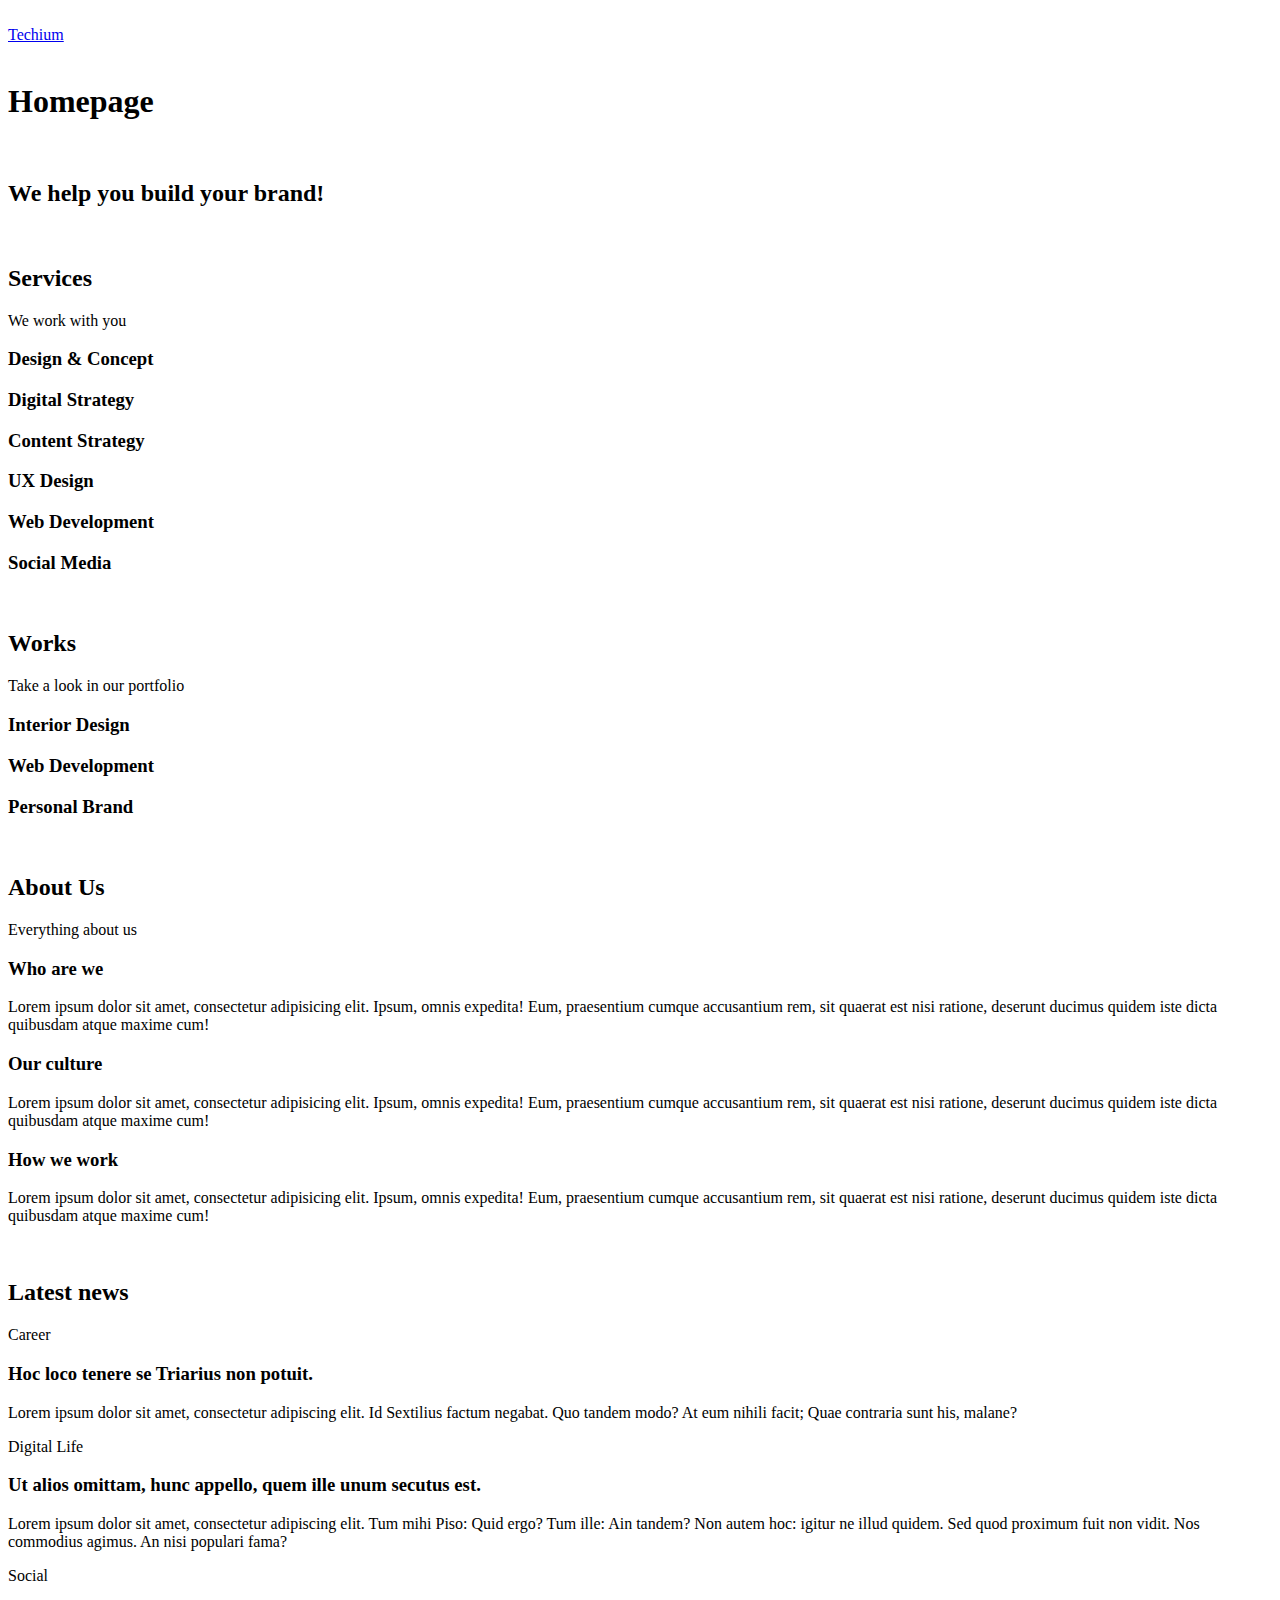
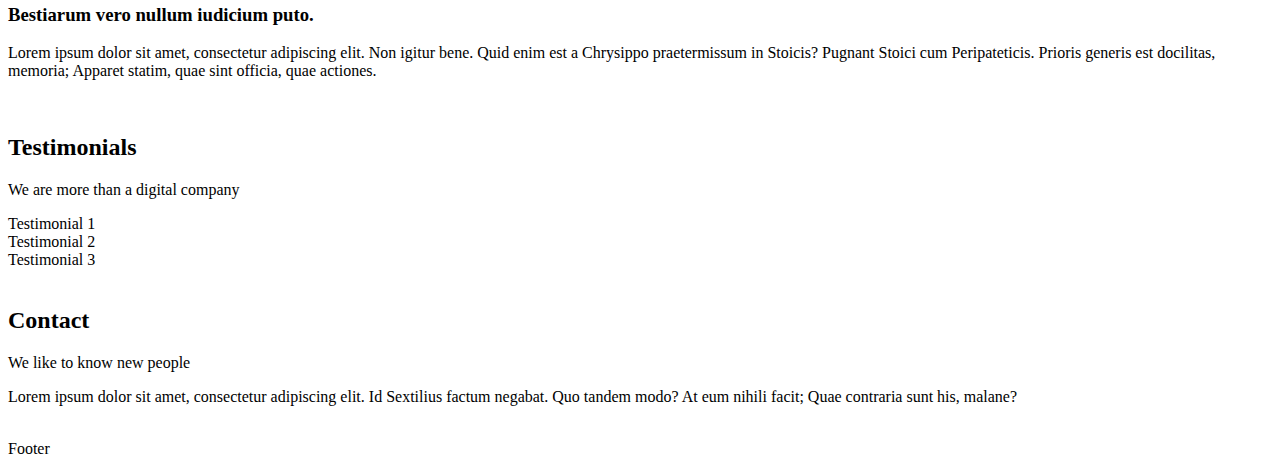
<file: 0x00-html_advanced/18-index.html>
<!DOCTYPE html>
<html lang="en" dir="ltr">
  <head>
    <meta charset="utf-8">
    <meta name="viewport" content="width=device-width, initial-scale=1.0, viewport-fit=cover">
    <meta name="description" content="Techium is a digital agency">
    <link rel="icon" type="image/png" sizes="32x32" href="./favicon.png">
    <link rel="icon" type="image/x-icon" href="./favicon.ico">
    <title>Homepage - Techium</title>
  </head>
  <body>
    <br>
    <!-- Header -->
    <header>
      <div>
        <div>
          <a href="/">
            <span>Techium</span>
          </a>
        </div>
      <nav></nav>
      </div>
    </header>
    <br>
    <!-- Main -->
    <main>
      <h1>Homepage</h1>
      <br>
      <!-- Hero section -->
      <section>
        <div>
          <h2>We help you build your brand!</h2>
        </div>
      </section>
      <br>
      <!-- Services section -->
      <section>
        <div>
          <header>
            <h2>Services</h2>
            <p>We work with you</p>
          </header>
          <div>
            <h3>Design & Concept</h3>
            <h3>Digital Strategy</h3>
            <h3>Content Strategy</h3>
            <h3>UX Design</h3>
            <h3>Web Development</h3>
            <h3>Social Media</h3>
          </div>
        </div>
      </section>
      <br>
      <!-- Works section -->
      <section>
        <div>
          <header>
            <h2>Works</h2>
            <p>Take a look in our portfolio</p>
          </header>
          <div>
            <article>
              <h3>Interior Design</h3>
            </article>
            <article>
              <h3>Web Development</h3>
            </article>
            <article>
              <h3>Personal Brand</h3>
            </article>
          </div>
        </div>
      </section>
      <br>
      <!-- About Us section -->
      <section>
        <div>
          <header>
            <h2>About Us</h2>
            <p>Everything about us</p>
          </header>
          <div>
            <h3>Who are we</h3>
            <p>
              Lorem ipsum dolor sit amet, consectetur adipisicing elit. Ipsum, omnis expedita! Eum, 
              praesentium cumque accusantium rem, sit quaerat est nisi ratione, deserunt ducimus quidem 
              iste dicta quibusdam atque maxime cum!
            </p>
            <h3>Our culture</h3>
            <p>
              Lorem ipsum dolor sit amet, consectetur adipisicing elit. Ipsum, omnis expedita! Eum, 
              praesentium cumque accusantium rem, sit quaerat est nisi ratione, deserunt ducimus quidem 
              iste dicta quibusdam atque maxime cum!
            </p>
            <h3>How we work</h3>
            <p>
              Lorem ipsum dolor sit amet, consectetur adipisicing elit. Ipsum, omnis expedita! Eum, 
              praesentium cumque accusantium rem, sit quaerat est nisi ratione, deserunt ducimus quidem 
              iste dicta quibusdam atque maxime cum!
            </p>
          </div>
        </div>
      </section>
      <br>
      <!-- Latest news section -->
      <section>
        <div>
          <header>
            <h2>Latest news</h2>
          </header>
          <div>
            <article>
              <p>Career</p>
              <h3>Hoc loco tenere se Triarius non potuit.</h3>
              <p>
                Lorem ipsum dolor sit amet, consectetur adipiscing elit. Id Sextilius factum negabat. 
                Quo tandem modo? At eum nihili facit; Quae contraria sunt his, malane?
              </p>
            </article>
            <article>
              <p>Digital Life</p>
              <h3>Ut alios omittam, hunc appello, quem ille unum secutus est.</h3>
              <p>
                Lorem ipsum dolor sit amet, consectetur adipiscing elit. Tum mihi Piso: 
                Quid ergo? Tum ille: Ain tandem? Non autem hoc: igitur ne illud quidem. Sed quod proximum fuit non vidit. 
                Nos commodius agimus. An nisi populari fama?
              </p>
            </article>
            <article>
              <p>Social</p>
              <h3>Bestiarum vero nullum iudicium puto.</h3>
              <p>
                Lorem ipsum dolor sit amet, consectetur adipiscing elit. Non igitur bene. 
                Quid enim est a Chrysippo praetermissum in Stoicis? Pugnant Stoici cum Peripateticis. 
                Prioris generis est docilitas, memoria; Apparet statim, quae sint officia, quae actiones.
              </p>
            </article>
          </div>
        </div>
      </section>
      <br>
      <!-- Testimonials section -->
      <section>
        <div>
          <header>
            <h2>Testimonials</h2>
            <p>We are more than a digital company</p>
          </header>
          <div>
            <article>Testimonial 1</article>
            <article>Testimonial 2</article>
            <article>Testimonial 3</article>
          </div>
        </div>
      </section>
      <br>
      <!-- Contact section -->
      <section>
        <div>
          <header>
            <h2>Contact</h2>
            <p>We like to know new people</p>
          </header>
          <div>
            <p>
              Lorem ipsum dolor sit amet, consectetur adipiscing elit. Id Sextilius factum negabat. 
              Quo tandem modo? At eum nihili facit; Quae contraria sunt his, malane?
            </p>
          </div>
        </div>
      </section>
    </main>
    <br>
    <!-- Footer -->
    <footer>
      <div>
        Footer
      </div>
    </footer>
  </body>
</html>
</file>
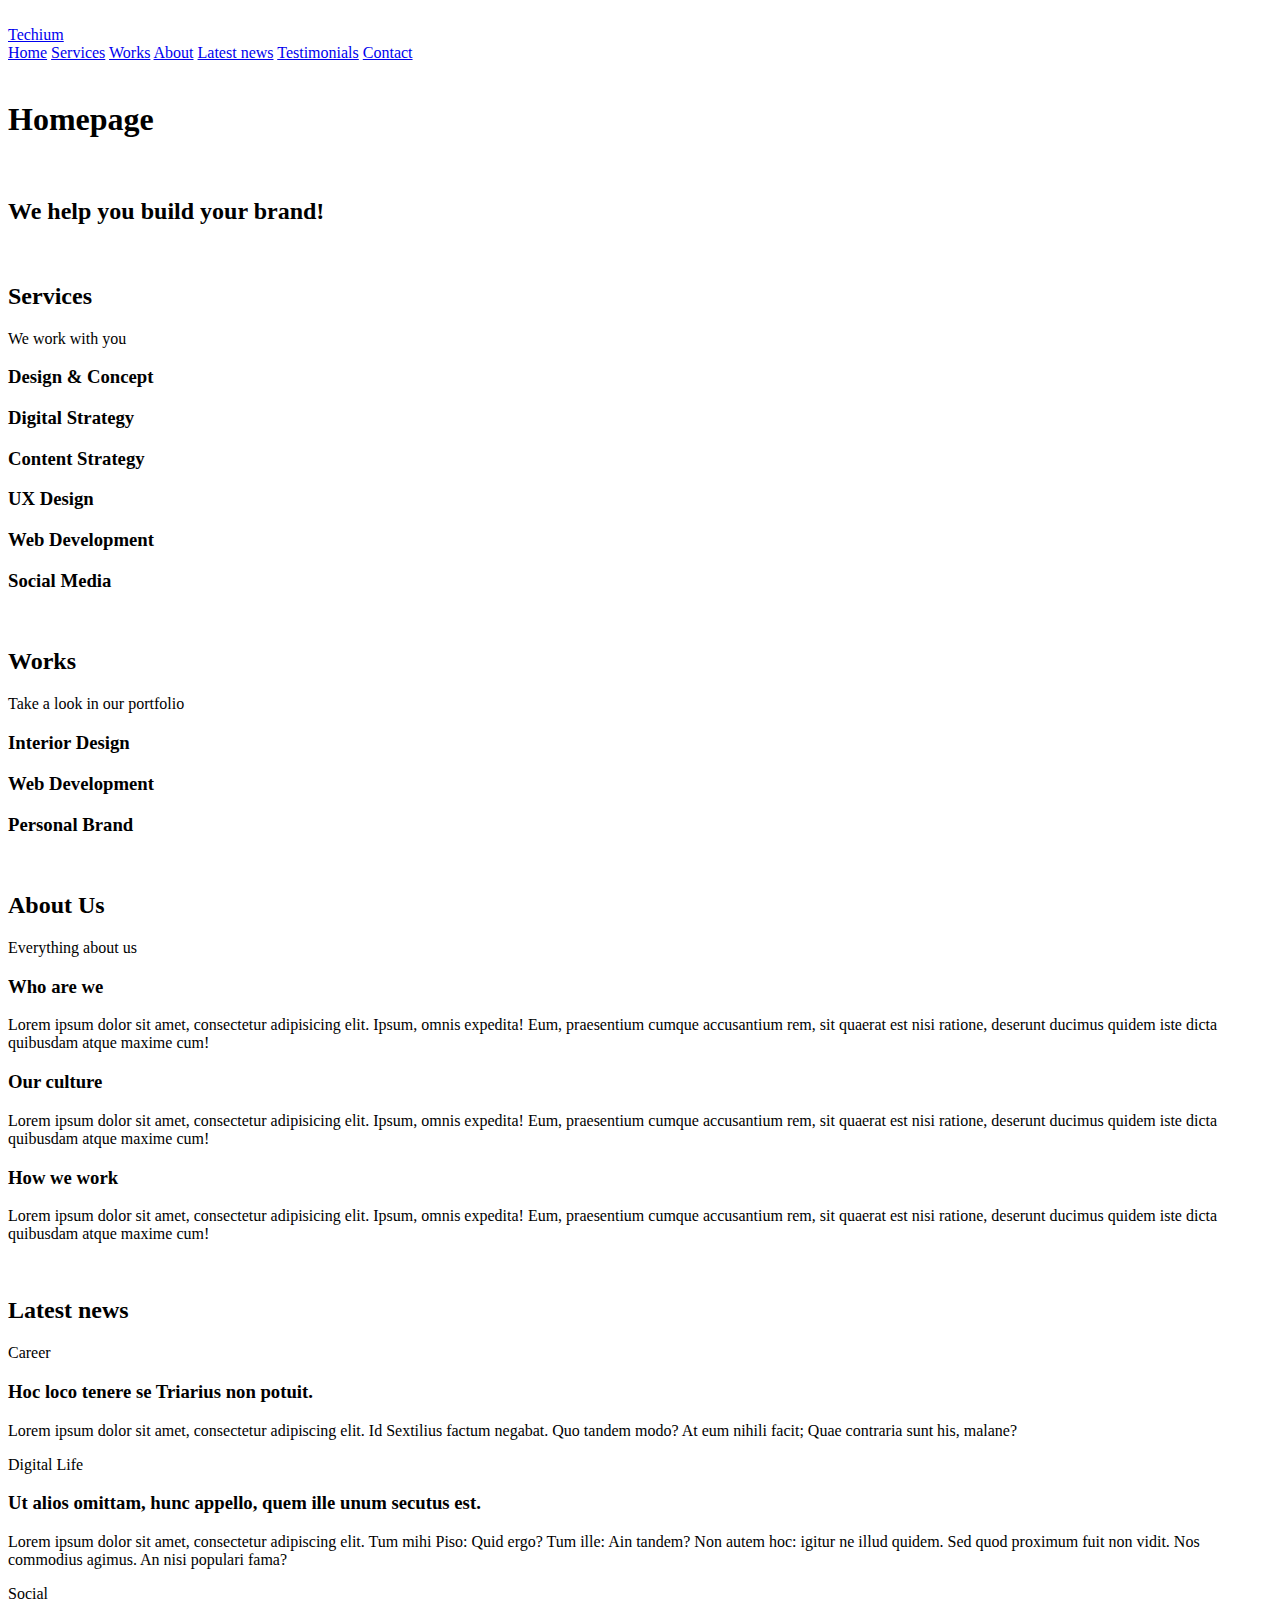
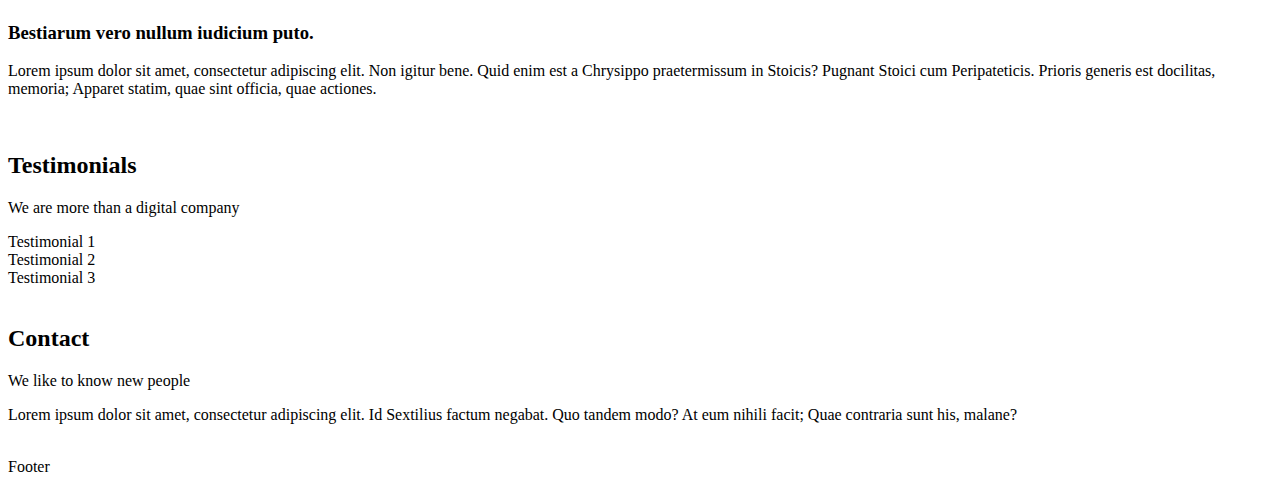
<file: 0x00-html_advanced/20-index.html>
<!DOCTYPE html>
<html lang="en" dir="ltr">
  <head>
    <meta charset="utf-8">
    <meta name="viewport" content="width=device-width, initial-scale=1.0, viewport-fit=cover">
    <meta name="description" content="Techium is a digital agency">
    <link rel="icon" type="image/png" sizes="32x32" href="./favicon.png">
    <link rel="icon" type="image/x-icon" href="./favicon.ico">
    <title>Homepage - Techium</title>
  </head>
  <body>
    <br>
    <!-- Header -->
    <header>
      <div>
        <div>
          <a href="/">
            <span>Techium</span>
          </a>
        </div>
      <nav>
        <a href="/">Home</a>
        <a href="#services">Services</a>
        <a href="#works">Works</a>
        <a href="#about">About</a>
        <a href="#latest_news">Latest news</a>
        <a href="#testimonials">Testimonials</a>
        <a href="#contact">Contact</a>
      </nav>
      </div>
    </header>
    <br>
    <!-- Main -->
    <main>
      <h1>Homepage</h1>
      <br>
      <!-- Hero section -->
      <section>
        <div>
          <h2>We help you build your brand!</h2>
        </div>
      </section>
      <br>
      <!-- Services section -->
      <section>
        <div>
          <header>
            <h2>Services</h2>
            <p>We work with you</p>
          </header>
          <div>
            <h3>Design & Concept</h3>
            <h3>Digital Strategy</h3>
            <h3>Content Strategy</h3>
            <h3>UX Design</h3>
            <h3>Web Development</h3>
            <h3>Social Media</h3>
          </div>
        </div>
      </section>
      <br>
      <!-- Works section -->
      <section>
        <div>
          <header>
            <h2>Works</h2>
            <p>Take a look in our portfolio</p>
          </header>
          <div>
            <article>
              <h3>Interior Design</h3>
            </article>
            <article>
              <h3>Web Development</h3>
            </article>
            <article>
              <h3>Personal Brand</h3>
            </article>
          </div>
        </div>
      </section>
      <br>
      <!-- About Us section -->
      <section>
        <div>
          <header>
            <h2>About Us</h2>
            <p>Everything about us</p>
          </header>
          <div>
            <h3>Who are we</h3>
            <p>
              Lorem ipsum dolor sit amet, consectetur adipisicing elit. Ipsum, omnis expedita! Eum, 
              praesentium cumque accusantium rem, sit quaerat est nisi ratione, deserunt ducimus quidem 
              iste dicta quibusdam atque maxime cum!
            </p>
            <h3>Our culture</h3>
            <p>
              Lorem ipsum dolor sit amet, consectetur adipisicing elit. Ipsum, omnis expedita! Eum, 
              praesentium cumque accusantium rem, sit quaerat est nisi ratione, deserunt ducimus quidem 
              iste dicta quibusdam atque maxime cum!
            </p>
            <h3>How we work</h3>
            <p>
              Lorem ipsum dolor sit amet, consectetur adipisicing elit. Ipsum, omnis expedita! Eum, 
              praesentium cumque accusantium rem, sit quaerat est nisi ratione, deserunt ducimus quidem 
              iste dicta quibusdam atque maxime cum!
            </p>
          </div>
        </div>
      </section>
      <br>
      <!-- Latest news section -->
      <section>
        <div>
          <header>
            <h2>Latest news</h2>
          </header>
          <div>
            <article>
              <p>Career</p>
              <h3>Hoc loco tenere se Triarius non potuit.</h3>
              <p>
                Lorem ipsum dolor sit amet, consectetur adipiscing elit. Id Sextilius factum negabat. 
                Quo tandem modo? At eum nihili facit; Quae contraria sunt his, malane?
              </p>
            </article>
            <article>
              <p>Digital Life</p>
              <h3>Ut alios omittam, hunc appello, quem ille unum secutus est.</h3>
              <p>
                Lorem ipsum dolor sit amet, consectetur adipiscing elit. Tum mihi Piso: 
                Quid ergo? Tum ille: Ain tandem? Non autem hoc: igitur ne illud quidem. Sed quod proximum fuit non vidit. 
                Nos commodius agimus. An nisi populari fama?
              </p>
            </article>
            <article>
              <p>Social</p>
              <h3>Bestiarum vero nullum iudicium puto.</h3>
              <p>
                Lorem ipsum dolor sit amet, consectetur adipiscing elit. Non igitur bene. 
                Quid enim est a Chrysippo praetermissum in Stoicis? Pugnant Stoici cum Peripateticis. 
                Prioris generis est docilitas, memoria; Apparet statim, quae sint officia, quae actiones.
              </p>
            </article>
          </div>
        </div>
      </section>
      <br>
      <!-- Testimonials section -->
      <section>
        <div>
          <header>
            <h2>Testimonials</h2>
            <p>We are more than a digital company</p>
          </header>
          <div>
            <article>Testimonial 1</article>
            <article>Testimonial 2</article>
            <article>Testimonial 3</article>
          </div>
        </div>
      </section>
      <br>
      <!-- Contact section -->
      <section>
        <div>
          <header>
            <h2>Contact</h2>
            <p>We like to know new people</p>
          </header>
          <div>
            <p>
              Lorem ipsum dolor sit amet, consectetur adipiscing elit. Id Sextilius factum negabat. 
              Quo tandem modo? At eum nihili facit; Quae contraria sunt his, malane?
            </p>
          </div>
        </div>
      </section>
    </main>
    <br>
    <!-- Footer -->
    <footer>
      <div>
        Footer
      </div>
    </footer>
  </body>
</html>
</file>
